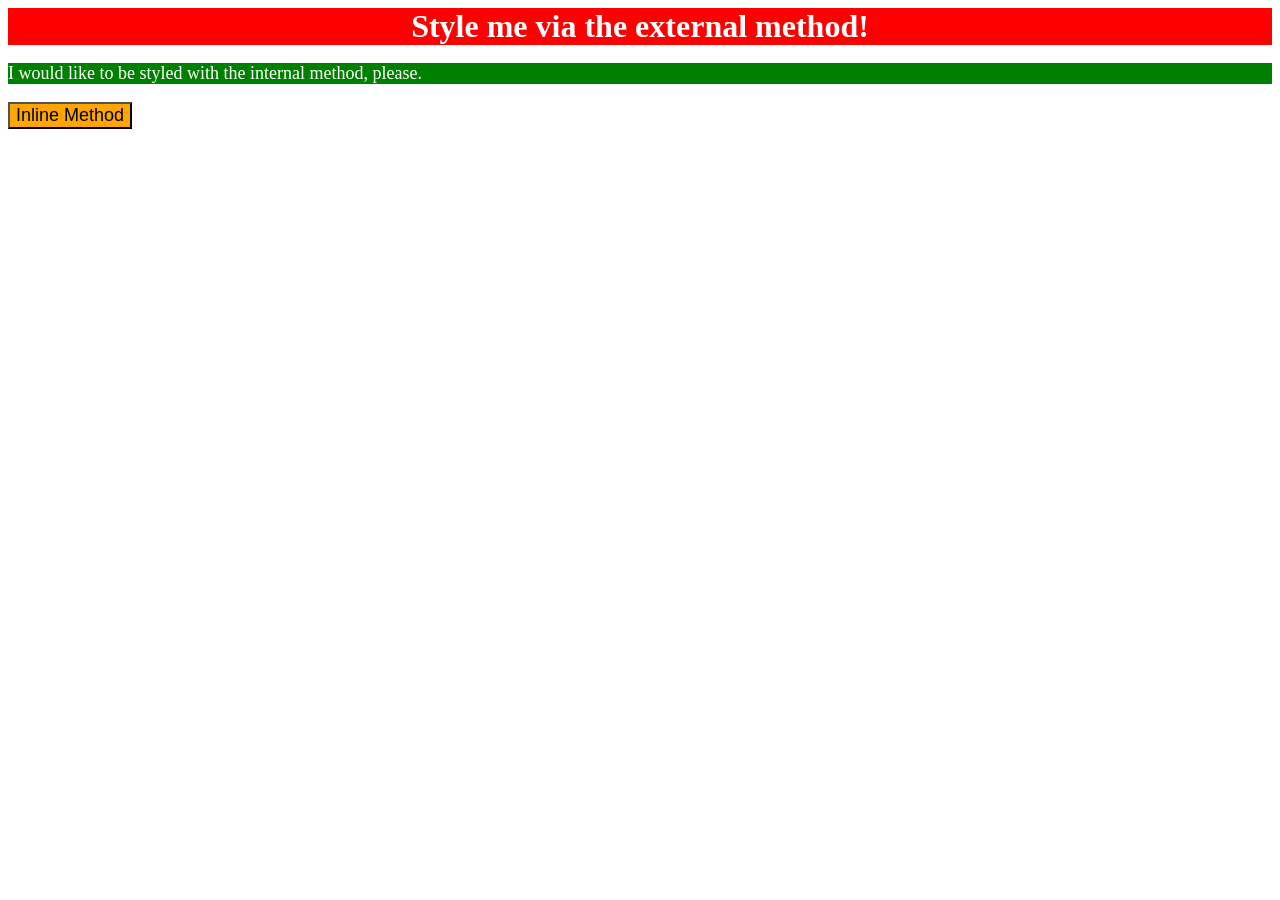
<file: foundations/01-css-methods/index.html>
<!DOCTYPE html>
<html lang="en">
  <head>
    <meta charset="UTF-8">
    <meta http-equiv="X-UA-Compatible" content="IE=edge">
    <meta name="viewport" content="width=device-width, initial-scale=1.0">
    <!-- external link -->
    <link rel="stylesheet" href="my-css.css">
    <title>Methods for Adding CSS</title>
    <!-- internal -->
    <style>
      p {
        background-color: green;
        color: white;
        font-size: 18px;
      }
    </style>

  </head>
  <body>
    <div>Style me via the external method!</div>
    <p>I would like to be styled with the internal method, please.</p>
    <!-- inline -->
    <button style="background-color: orange;font-size: 18px;">Inline Method</button>
  </body>
</html>
</file>
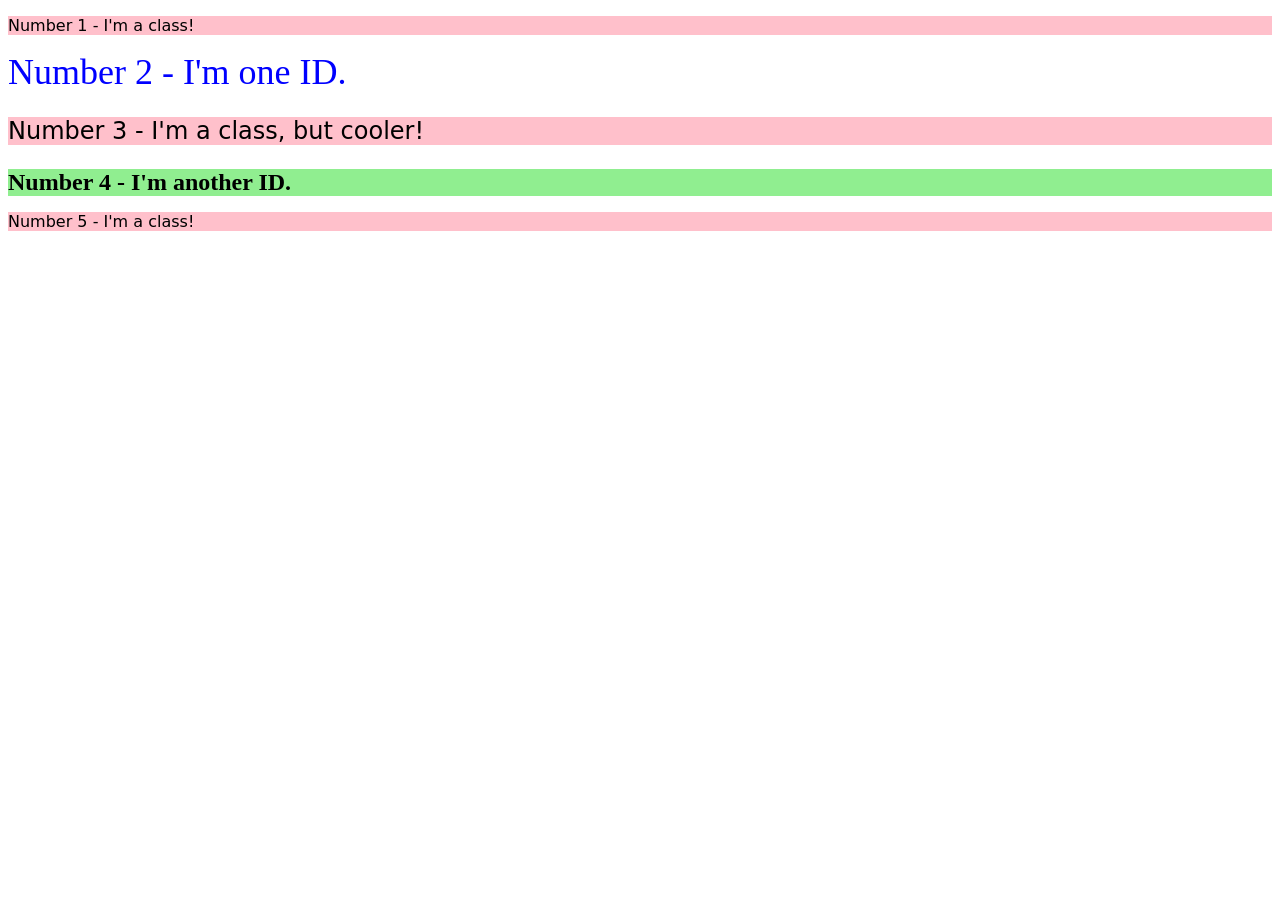
<file: foundations/02-class-id-selectors/index.html>
<!DOCTYPE html>
<html lang="en">
  <head>
    <meta charset="UTF-8">
    <meta http-equiv="X-UA-Compatible" content="IE=edge">
    <meta name="viewport" content="width=device-width, initial-scale=1.0">
    <title>Class and ID Selectors</title>
    <link rel="stylesheet" href="style.css">
  </head>
  <body>
    <p class="pushinp">Number 1 - I'm a class!</p>
    <div id="second">Number 2 - I'm one ID.</div>
    <p class="pushinp"id="third">Number 3 - I'm a class, but cooler!</p>
    <div id="four">Number 4 - I'm another ID.</div>
    <p class="pushinp">Number 5 - I'm a class!</p>
  </body>
</html>
</file>
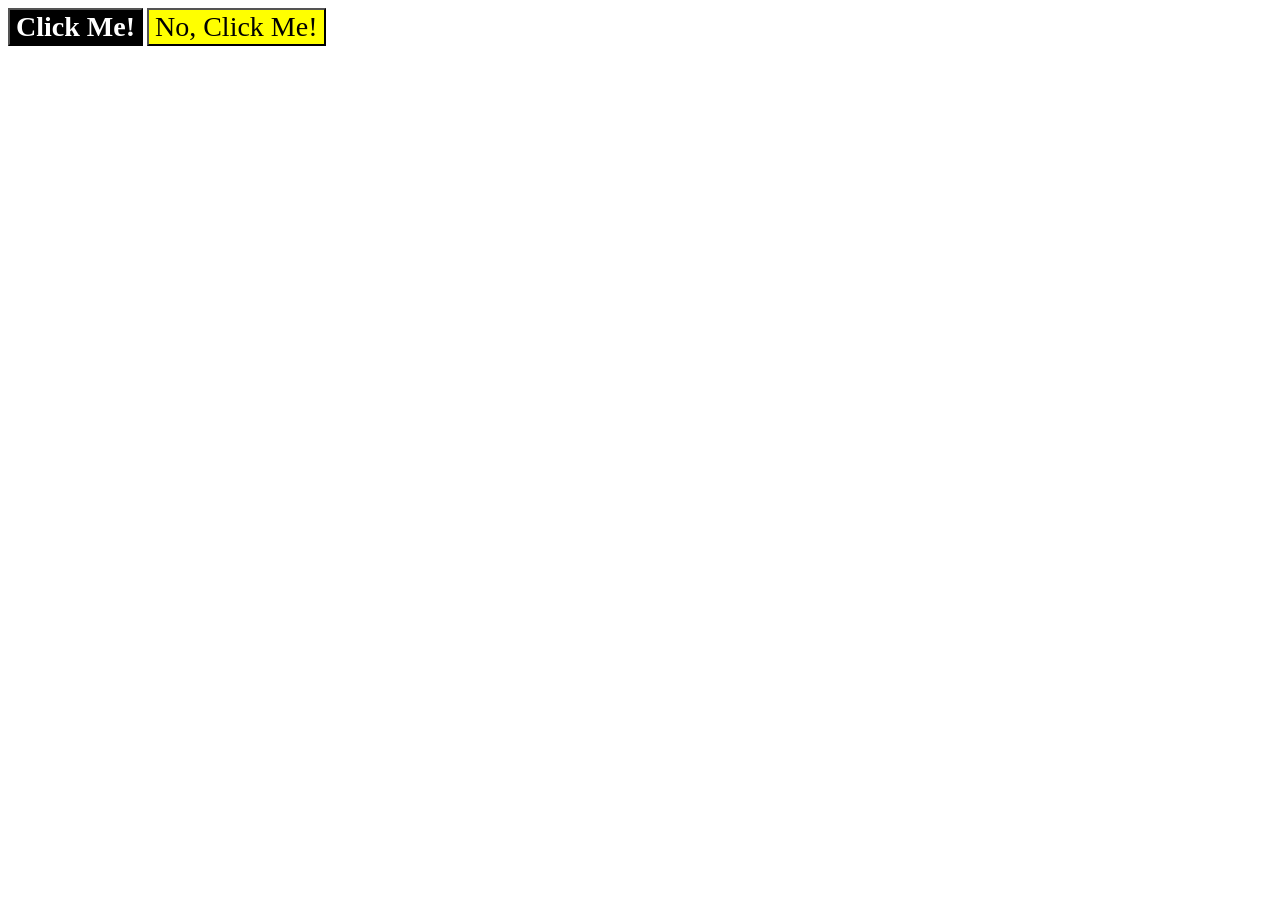
<file: foundations/03-grouping-selectors/index.html>
<!DOCTYPE html>
<html lang="en">
  <head>
    <meta charset="UTF-8">
    <meta http-equiv="X-UA-Compatible" content="IE=edge">
    <meta name="viewport" content="width=device-width, initial-scale=1.0">
    <title>Grouping Selectors</title>
    <link rel="stylesheet" href="style.css">
  </head>
  <body>
    <button class="harbor">Click Me!</button>
    <button class="side">No, Click Me!</button>
  </body>
</html>
</file>
<file: foundations/01-css-methods/my-css.css>
div {
    background-color: red;
    font-size: 32px;
    font-weight: bold;
    text-align: center;
    color: white;
}
</file>
<file: foundations/02-class-id-selectors/style.css>
.pushinp {
    background-color: #FFC0CB;
    font-family: Verdana, "DejaVu Sans", sans-serif;
}

#second {
    color: blue;
    font-size: 36px; 
}

#third {
    font-size: 24px;
}

#four {
    background-color: lightgreen;
    font-size: 24px;
    font-weight: bold;
}
</file>
<file: foundations/03-grouping-selectors/style.css>
.harbor {
    background-color: black;
    color: white;
    font-weight: bold;
}

.side {
    background-color: yellow;
}

.harbor,
.side {
    font-size: 28px;
    font-family: "Times New Roman", Helvetica, sans-serif;
}
</file>
